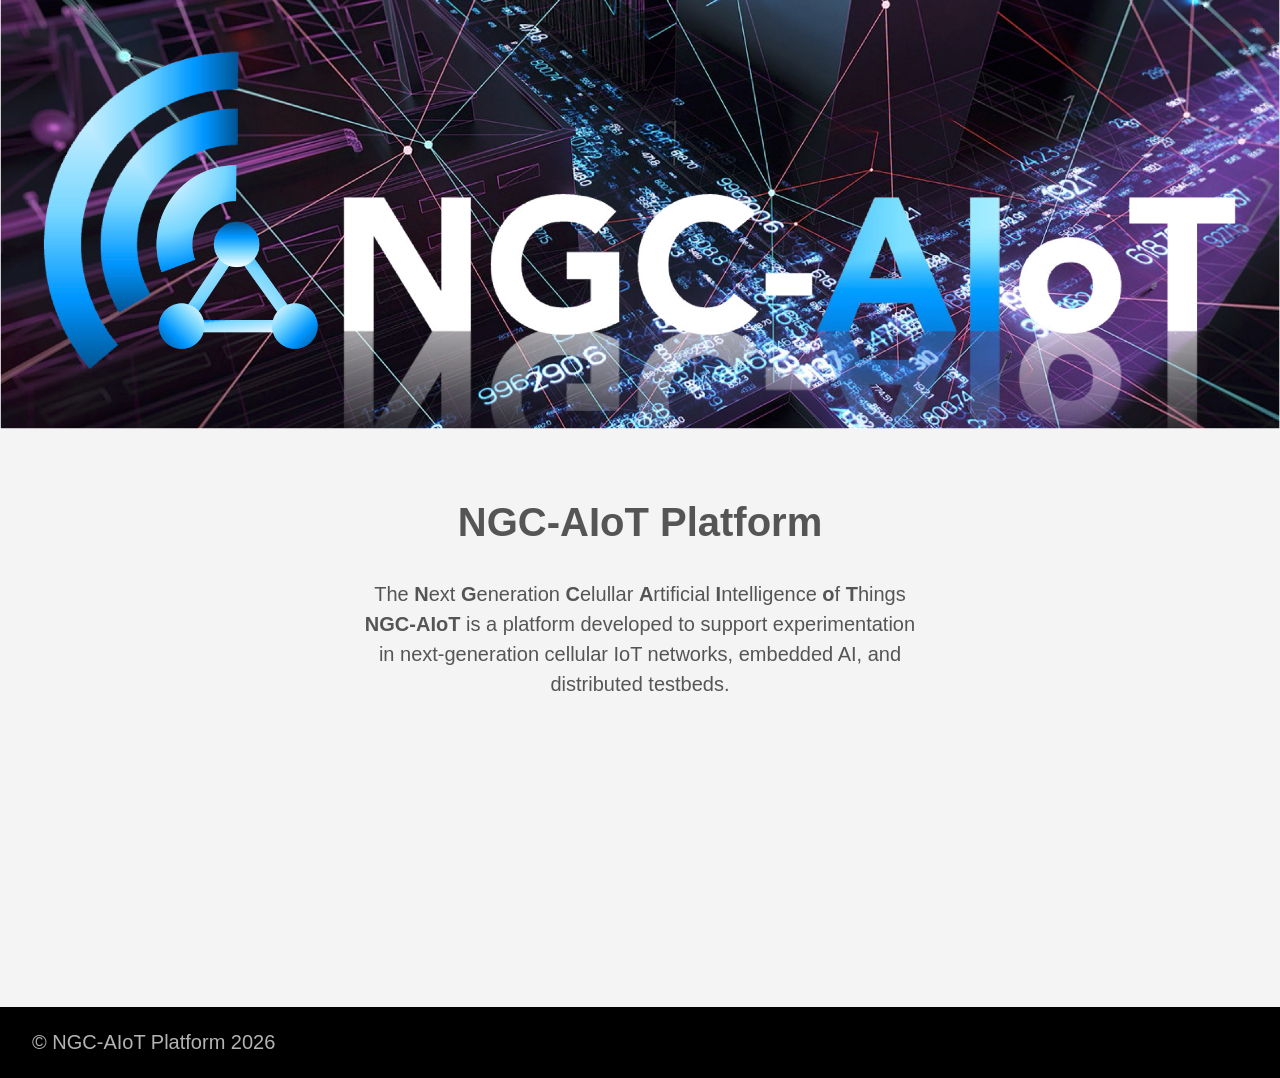
<file: index.html>
<!doctype html><html lang=en-us><head><meta charset=utf-8><meta http-equiv=X-UA-Compatible content="IE=edge,chrome=1"><title>NGC-AIoT Platform</title><meta name=viewport content="width=device-width,minimum-scale=1"><meta name=description content><meta name=generator content="Hugo 0.160.0"><meta name=robots content="index, follow"><link rel=stylesheet href=/ananke/css/main.min.efe4d852f731d5d1fbb87718387202a97aafd768cdcdaed0662bbe6982e91824.css><link href=/index.xml rel=alternate type=application/rss+xml title="NGC-AIoT Platform"><link href=/index.xml rel=feed type=application/rss+xml title="NGC-AIoT Platform"><link rel=canonical href=https://ngc-aiot.github.io/><meta property="og:url" content="https://ngc-aiot.github.io/"><meta property="og:site_name" content="NGC-AIoT Platform"><meta property="og:title" content="NGC-AIoT Platform"><meta property="og:description" content="NGC-AIoT Platform The Next Generation Celullar Artificial Intelligence of Things NGC-AIoT is a platform developed to support experimentation in next-generation cellular IoT networks, embedded AI, and distributed testbeds."><meta property="og:locale" content="en_us"><meta property="og:type" content="website"><meta itemprop=name content="NGC-AIoT Platform"><meta itemprop=description content="NGC-AIoT Platform The Next Generation Celullar Artificial Intelligence of Things NGC-AIoT is a platform developed to support experimentation in next-generation cellular IoT networks, embedded AI, and distributed testbeds."><meta itemprop=wordCount content="28"><meta name=twitter:card content="summary"><meta name=twitter:title content="NGC-AIoT Platform"><meta name=twitter:description content="NGC-AIoT Platform The Next Generation Celullar Artificial Intelligence of Things NGC-AIoT is a platform developed to support experimentation in next-generation cellular IoT networks, embedded AI, and distributed testbeds."></head><body class="ma0 avenir bg-near-white production is-home"><header class=custom-header><div class=header-wrapper><img src=/ngcaiot_logo.png alt=NGC-AIoT class=header-image></div></header><main class=pb7 role=main><article class="cf ph3 ph5-l pv3 pv4-l f4 tc-l center measure-wide lh-copy nested-links mid-gray"><h1 id=ngc-aiot-platform>NGC-AIoT Platform</h1><p>The <strong>N</strong>ext <strong>G</strong>eneration <strong>C</strong>elullar <strong>A</strong>rtificial <strong>I</strong>ntelligence <strong>o</strong>f <strong>T</strong>hings <strong>NGC-AIoT</strong> is a platform developed to support experimentation in next-generation cellular IoT networks, embedded AI,
and distributed testbeds.</p></article></main><footer class="bg-black bottom-0 w-100 pa3" role=contentinfo><div class="flex justify-between"><a class="f4 fw4 hover-white white-70 dn dib-ns pv2 ph3 no-underline" href=https://ngc-aiot.github.io/>&copy; NGC-AIoT Platform 2026</a><div><div class=ananke-socials></div></div></div></footer></body></html>
</file>
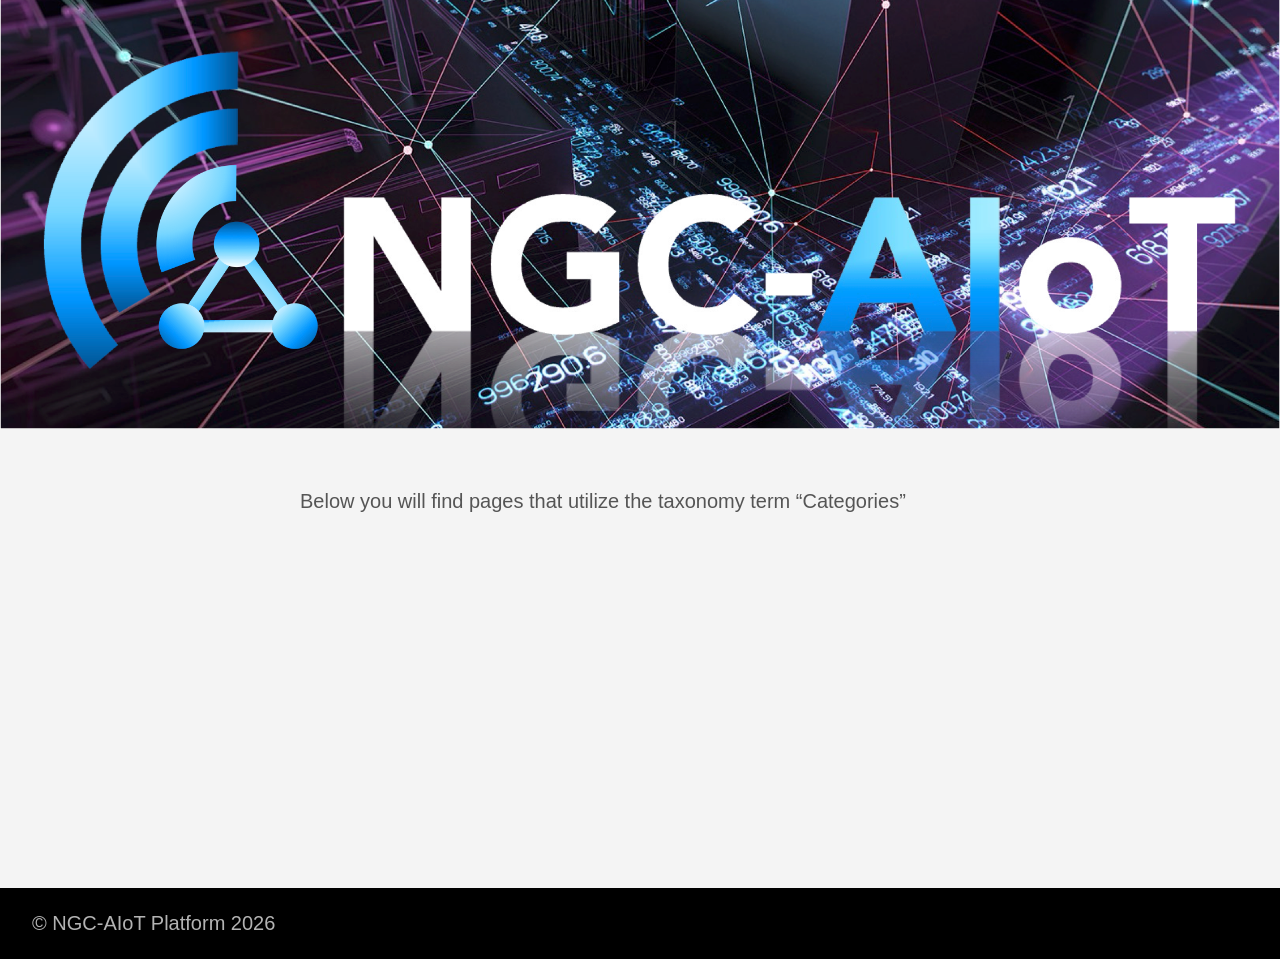
<file: categories/index.html>
<!doctype html><html lang=en-us><head><meta charset=utf-8><meta http-equiv=X-UA-Compatible content="IE=edge,chrome=1"><title>NGC-AIoT Platform</title><meta name=viewport content="width=device-width,minimum-scale=1"><meta name=description content><meta name=generator content="Hugo 0.160.0"><meta name=robots content="index, follow"><link rel=stylesheet href=/ananke/css/main.min.efe4d852f731d5d1fbb87718387202a97aafd768cdcdaed0662bbe6982e91824.css><link href=/categories/index.xml rel=alternate type=application/rss+xml title="NGC-AIoT Platform"><link href=/categories/index.xml rel=feed type=application/rss+xml title="NGC-AIoT Platform"><link rel=canonical href=https://ngc-aiot.github.io/categories/><meta property="og:url" content="https://ngc-aiot.github.io/categories/"><meta property="og:site_name" content="NGC-AIoT Platform"><meta property="og:title" content="Categories"><meta property="og:locale" content="en_us"><meta property="og:type" content="website"><meta itemprop=name content="Categories"><meta name=twitter:card content="summary"><meta name=twitter:title content="Categories"></head><body class="ma0 avenir bg-near-white production is-taxonomy"><header class=custom-header><div class=header-wrapper><img src=/ngcaiot_logo.png alt=NGC-AIoT class=header-image></div></header><main class=pb7 role=main><article class="cf pa3 pa4-m pa4-l"><div class="measure-wide-l center f4 lh-copy nested-copy-line-height nested-links mid-gray"><p>Below you will find pages that utilize the taxonomy term “Categories”</p></div></article><div class="mw8 center"><section class="flex-ns mt5 flex-wrap justify-around"></section></div></main><footer class="bg-black bottom-0 w-100 pa3" role=contentinfo><div class="flex justify-between"><a class="f4 fw4 hover-white white-70 dn dib-ns pv2 ph3 no-underline" href=https://ngc-aiot.github.io/>&copy; NGC-AIoT Platform 2026</a><div><div class=ananke-socials></div></div></div></footer></body></html>
</file>
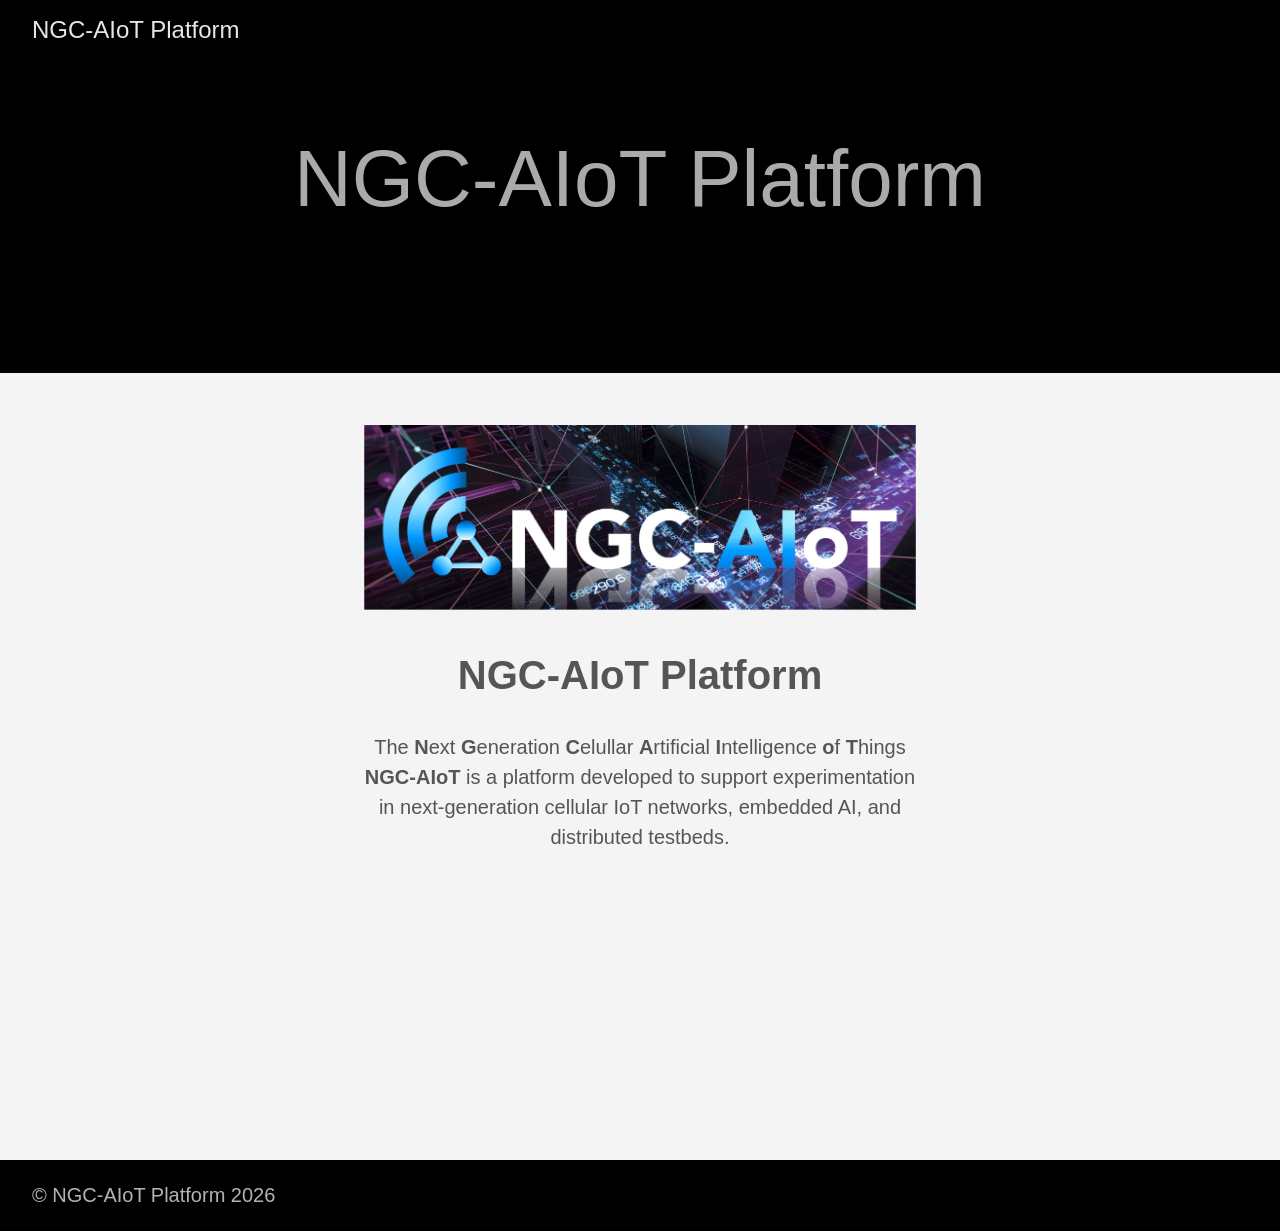
<file: public/index.html>
<!DOCTYPE html>
<html lang="en-us">
  <head>
    <meta charset="utf-8">
    <meta http-equiv="X-UA-Compatible" content="IE=edge,chrome=1">
    
    <title>NGC-AIoT Platform</title>
    <meta name="viewport" content="width=device-width,minimum-scale=1">
    <meta name="description" content="">
    <meta name="generator" content="Hugo 0.160.0">
    
    
    
      <meta name="robots" content="index, follow">
    
    

    
<link rel="stylesheet" href="/ananke/css/main.min.efe4d852f731d5d1fbb87718387202a97aafd768cdcdaed0662bbe6982e91824.css" >




    


    
      

    

    
    
      <link href="/index.xml" rel="alternate" type="application/rss+xml" title="NGC-AIoT Platform" />
      <link href="/index.xml" rel="feed" type="application/rss+xml" title="NGC-AIoT Platform" />
      
    

    
      <link rel="canonical" href="https://ngc-aiot.github.io/">
    

    
    
    <meta property="og:url" content="https://ngc-aiot.github.io/">
  <meta property="og:site_name" content="NGC-AIoT Platform">
  <meta property="og:title" content="NGC-AIoT Platform">
  <meta property="og:description" content="NGC-AIoT Platform The Next Generation Celullar Artificial Intelligence of Things NGC-AIoT is a platform developed to support experimentation in next-generation cellular IoT networks, embedded AI, and distributed testbeds.">
  <meta property="og:locale" content="en_us">
  <meta property="og:type" content="website">

  <meta itemprop="name" content="NGC-AIoT Platform">
  <meta itemprop="description" content="NGC-AIoT Platform The Next Generation Celullar Artificial Intelligence of Things NGC-AIoT is a platform developed to support experimentation in next-generation cellular IoT networks, embedded AI, and distributed testbeds.">
  <meta itemprop="wordCount" content="28">
  <meta name="twitter:card" content="summary">
  <meta name="twitter:title" content="NGC-AIoT Platform">
  <meta name="twitter:description" content="NGC-AIoT Platform The Next Generation Celullar Artificial Intelligence of Things NGC-AIoT is a platform developed to support experimentation in next-generation cellular IoT networks, embedded AI, and distributed testbeds.">

      
      
    
	
  </head><body class="ma0 avenir bg-near-white production is-home">
    

  <header>
    <div class="pb3-m pb6-l bg-black">
      <nav class="pv3 ph3 ph4-ns" role="navigation">
  <div class="flex-l center items-center justify-between">
    <a href="/" class="f3 fw2 hover-white white-90 dib no-underline">
      
        NGC-AIoT Platform
      
    </a>
    <div class="flex-l items-center">
      

      
      <div class="ananke-socials"></div>

    </div>
  </div>
</nav>

      <div class="tc-l pv3 ph3 ph4-ns">
        <h1 class="f2 f-subheadline-l fw2 light-silver mb0 lh-title">
          NGC-AIoT Platform
        </h1>
        
      </div>
    </div>
  </header>


    <main class="pb7" role="main">
      <article class="cf ph3 ph5-l pv3 pv4-l f4 tc-l center measure-wide lh-copy nested-links mid-gray">
    <p><img src="/ngcaiot_logo.png" alt="NGC-AIoT Logo"></p>
<h1 id="ngc-aiot-platform">NGC-AIoT Platform</h1>
<p>The <strong>N</strong>ext <strong>G</strong>eneration <strong>C</strong>elullar <strong>A</strong>rtificial <strong>I</strong>ntelligence <strong>o</strong>f <strong>T</strong>hings <strong>NGC-AIoT</strong> is a platform developed to support experimentation in next-generation cellular IoT networks, embedded AI,
and distributed testbeds.</p>

  </article>

  
  
  
  
  

  

    </main>
    <footer class="bg-black bottom-0 w-100 pa3" role="contentinfo">
  <div class="flex justify-between">
  <a class="f4 fw4 hover-white white-70 dn dib-ns pv2 ph3 no-underline" href="https://ngc-aiot.github.io/" >
    &copy;  NGC-AIoT Platform 2026 
  </a>
    <div><div class="ananke-socials"></div>
</div>
  </div>
</footer>

  </body>
</html>
</file>
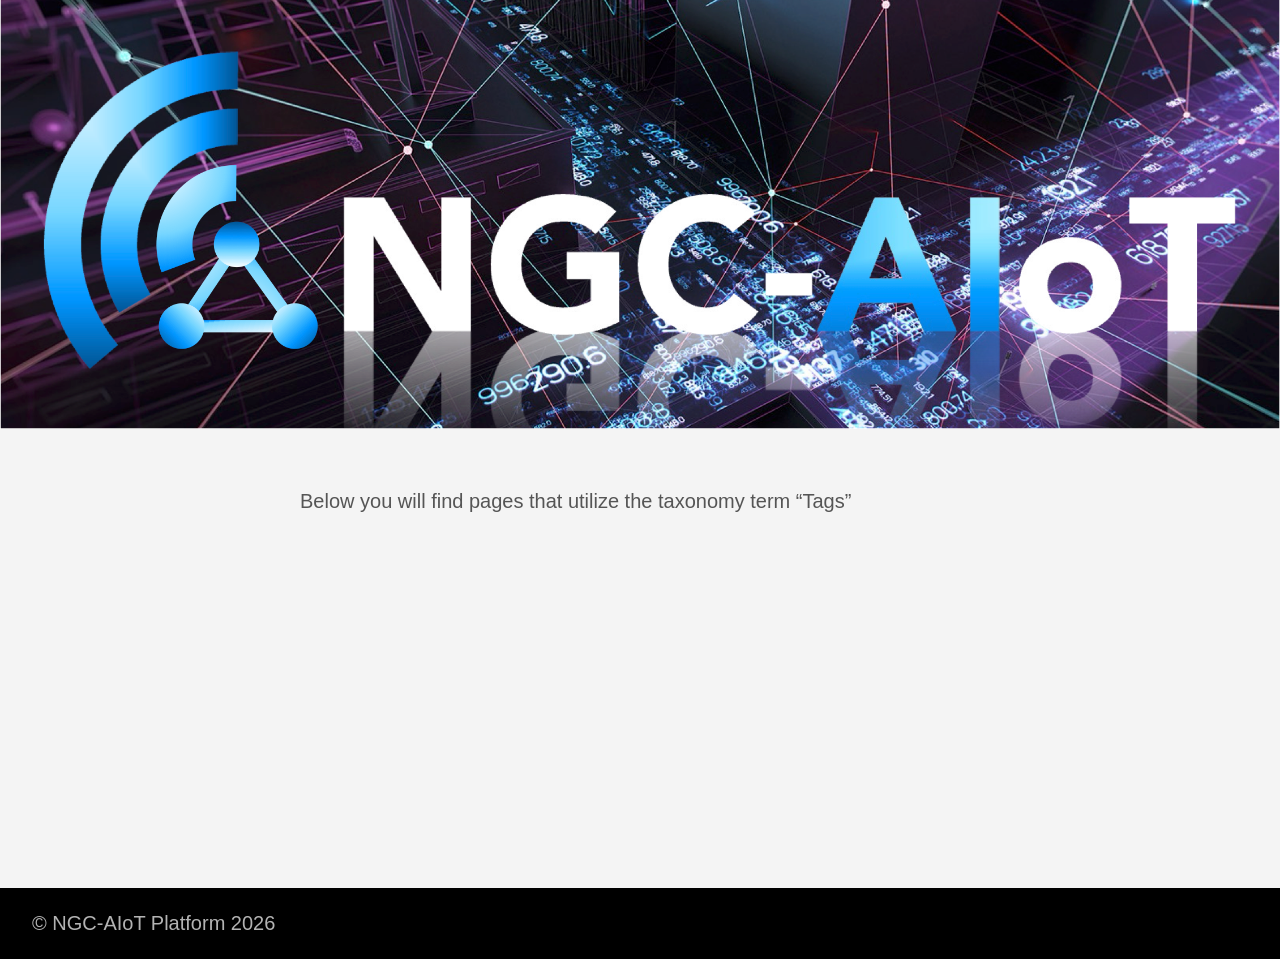
<file: tags/index.html>
<!doctype html><html lang=en-us><head><meta charset=utf-8><meta http-equiv=X-UA-Compatible content="IE=edge,chrome=1"><title>NGC-AIoT Platform</title><meta name=viewport content="width=device-width,minimum-scale=1"><meta name=description content><meta name=generator content="Hugo 0.160.0"><meta name=robots content="index, follow"><link rel=stylesheet href=/ananke/css/main.min.efe4d852f731d5d1fbb87718387202a97aafd768cdcdaed0662bbe6982e91824.css><link href=/tags/index.xml rel=alternate type=application/rss+xml title="NGC-AIoT Platform"><link href=/tags/index.xml rel=feed type=application/rss+xml title="NGC-AIoT Platform"><link rel=canonical href=https://ngc-aiot.github.io/tags/><meta property="og:url" content="https://ngc-aiot.github.io/tags/"><meta property="og:site_name" content="NGC-AIoT Platform"><meta property="og:title" content="Tags"><meta property="og:locale" content="en_us"><meta property="og:type" content="website"><meta itemprop=name content="Tags"><meta name=twitter:card content="summary"><meta name=twitter:title content="Tags"></head><body class="ma0 avenir bg-near-white production is-taxonomy"><header class=custom-header><div class=header-wrapper><img src=/ngcaiot_logo.png alt=NGC-AIoT class=header-image></div></header><main class=pb7 role=main><article class="cf pa3 pa4-m pa4-l"><div class="measure-wide-l center f4 lh-copy nested-copy-line-height nested-links mid-gray"><p>Below you will find pages that utilize the taxonomy term “Tags”</p></div></article><div class="mw8 center"><section class="flex-ns mt5 flex-wrap justify-around"></section></div></main><footer class="bg-black bottom-0 w-100 pa3" role=contentinfo><div class="flex justify-between"><a class="f4 fw4 hover-white white-70 dn dib-ns pv2 ph3 no-underline" href=https://ngc-aiot.github.io/>&copy; NGC-AIoT Platform 2026</a><div><div class=ananke-socials></div></div></div></footer></body></html>
</file>
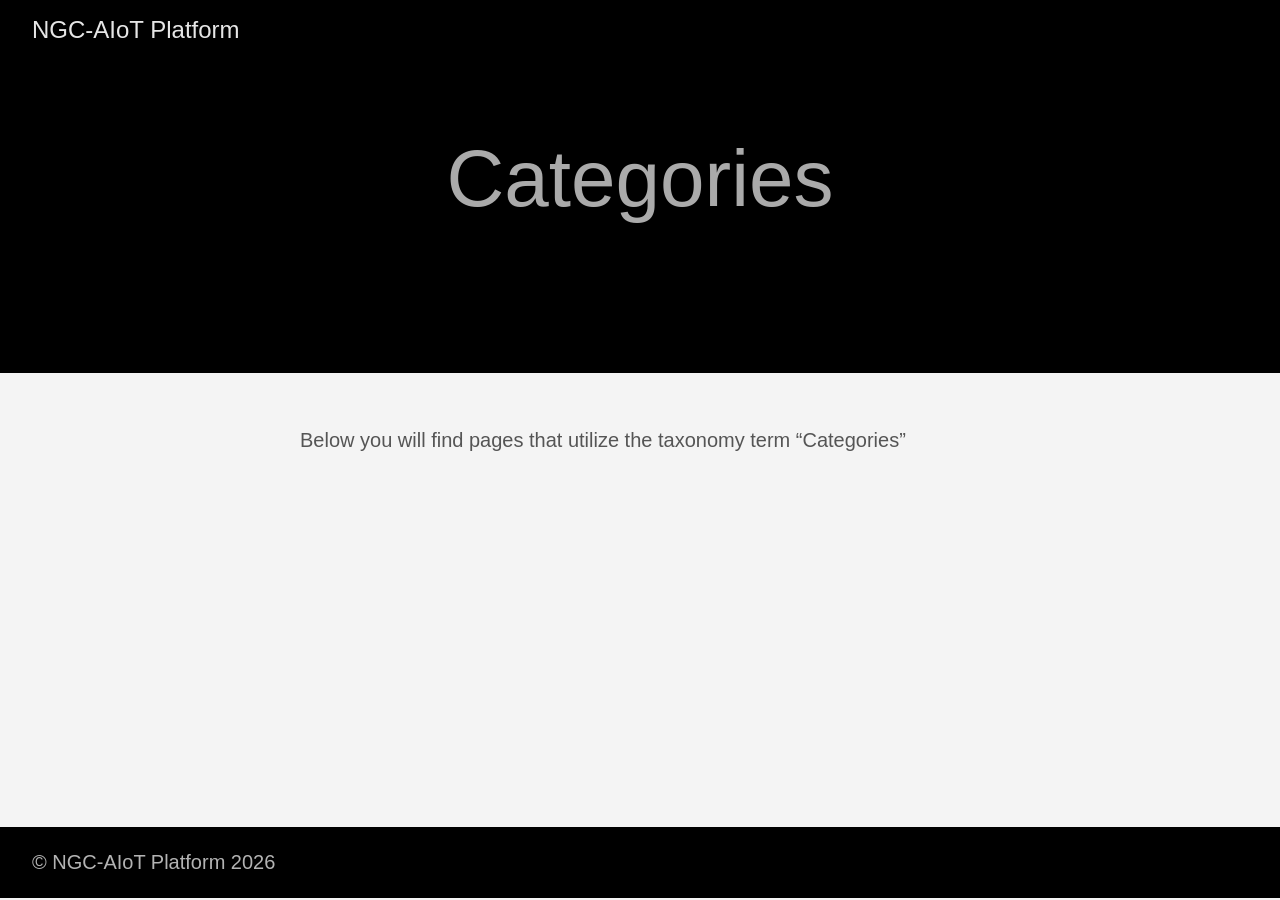
<file: public/categories/index.html>
<!DOCTYPE html>
<html lang="en-us">
  <head>
    <meta charset="utf-8">
    <meta http-equiv="X-UA-Compatible" content="IE=edge,chrome=1">
    
    <title>NGC-AIoT Platform</title>
    <meta name="viewport" content="width=device-width,minimum-scale=1">
    <meta name="description" content="">
    <meta name="generator" content="Hugo 0.160.0">
    
    
    
      <meta name="robots" content="index, follow">
    
    

    
<link rel="stylesheet" href="/ananke/css/main.min.efe4d852f731d5d1fbb87718387202a97aafd768cdcdaed0662bbe6982e91824.css" >




    


    
      

    

    
    
      <link href="/categories/index.xml" rel="alternate" type="application/rss+xml" title="NGC-AIoT Platform" />
      <link href="/categories/index.xml" rel="feed" type="application/rss+xml" title="NGC-AIoT Platform" />
      
    

    
      <link rel="canonical" href="https://ngc-aiot.github.io/categories/">
    

    
    
    <meta property="og:url" content="https://ngc-aiot.github.io/categories/">
  <meta property="og:site_name" content="NGC-AIoT Platform">
  <meta property="og:title" content="Categories">
  <meta property="og:locale" content="en_us">
  <meta property="og:type" content="website">

  <meta itemprop="name" content="Categories">
  <meta name="twitter:card" content="summary">
  <meta name="twitter:title" content="Categories">

      
      
    
	
  </head><body class="ma0 avenir bg-near-white production is-taxonomy">
    

  <header>
    <div class="pb3-m pb6-l bg-black">
      <nav class="pv3 ph3 ph4-ns" role="navigation">
  <div class="flex-l center items-center justify-between">
    <a href="/" class="f3 fw2 hover-white white-90 dib no-underline">
      
        NGC-AIoT Platform
      
    </a>
    <div class="flex-l items-center">
      

      
      <div class="ananke-socials"></div>

    </div>
  </div>
</nav>

      <div class="tc-l pv3 ph3 ph4-ns">
        <h1 class="f2 f-subheadline-l fw2 light-silver mb0 lh-title">
          Categories
        </h1>
        
      </div>
    </div>
  </header>


    <main class="pb7" role="main">
      
  <article class="cf pa3 pa4-m pa4-l">
    <div class="measure-wide-l center f4 lh-copy nested-copy-line-height nested-links mid-gray">
      <p>Below you will find pages that utilize the taxonomy term “Categories”</p>
    </div>
  </article>
  <div class="mw8 center">
    <section class="flex-ns mt5 flex-wrap justify-around">
      
    </section>
  </div>

    </main>
    <footer class="bg-black bottom-0 w-100 pa3" role="contentinfo">
  <div class="flex justify-between">
  <a class="f4 fw4 hover-white white-70 dn dib-ns pv2 ph3 no-underline" href="https://ngc-aiot.github.io/" >
    &copy;  NGC-AIoT Platform 2026 
  </a>
    <div><div class="ananke-socials"></div>
</div>
  </div>
</footer>

  </body>
</html>
</file>
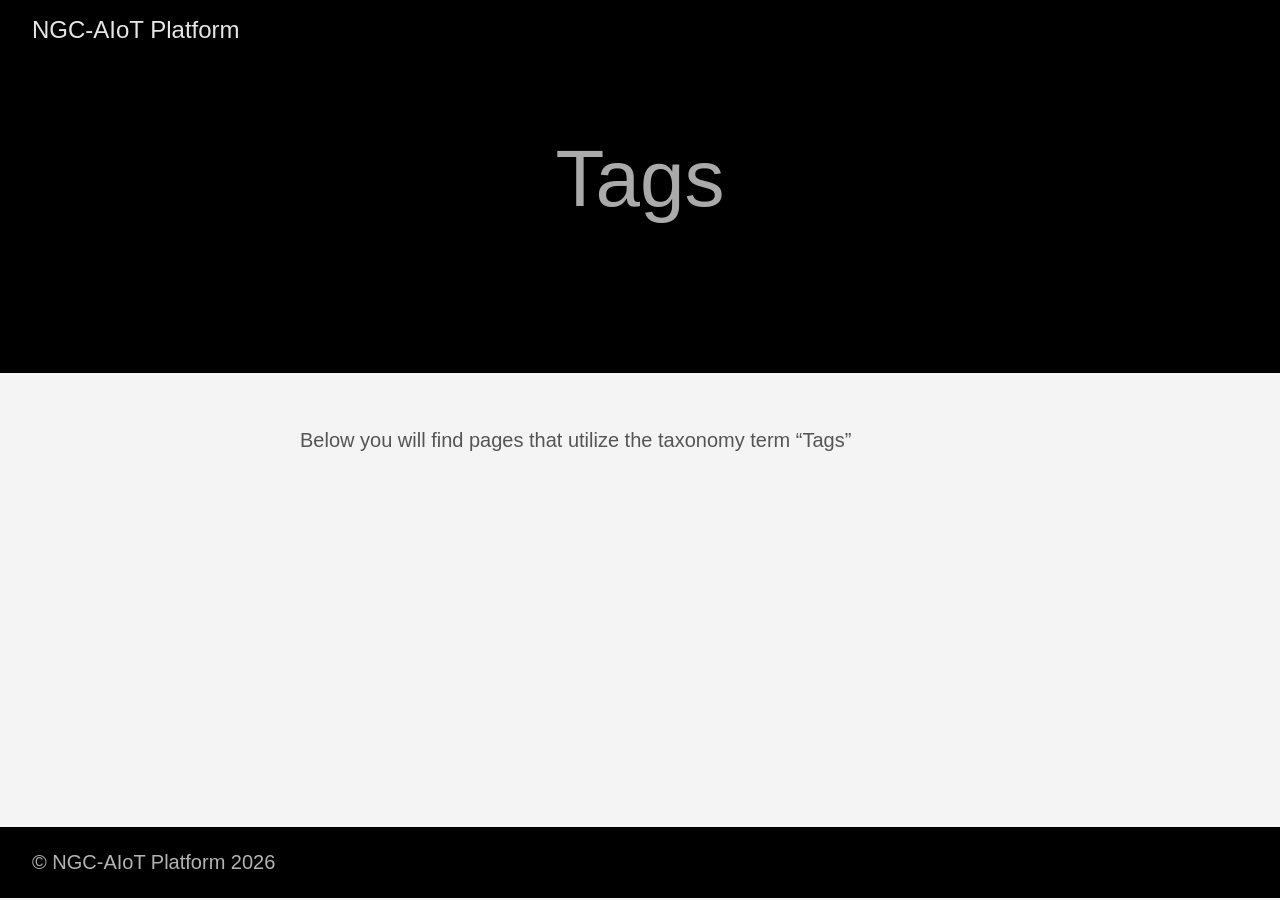
<file: public/tags/index.html>
<!DOCTYPE html>
<html lang="en-us">
  <head>
    <meta charset="utf-8">
    <meta http-equiv="X-UA-Compatible" content="IE=edge,chrome=1">
    
    <title>NGC-AIoT Platform</title>
    <meta name="viewport" content="width=device-width,minimum-scale=1">
    <meta name="description" content="">
    <meta name="generator" content="Hugo 0.160.0">
    
    
    
      <meta name="robots" content="index, follow">
    
    

    
<link rel="stylesheet" href="/ananke/css/main.min.efe4d852f731d5d1fbb87718387202a97aafd768cdcdaed0662bbe6982e91824.css" >




    


    
      

    

    
    
      <link href="/tags/index.xml" rel="alternate" type="application/rss+xml" title="NGC-AIoT Platform" />
      <link href="/tags/index.xml" rel="feed" type="application/rss+xml" title="NGC-AIoT Platform" />
      
    

    
      <link rel="canonical" href="https://ngc-aiot.github.io/tags/">
    

    
    
    <meta property="og:url" content="https://ngc-aiot.github.io/tags/">
  <meta property="og:site_name" content="NGC-AIoT Platform">
  <meta property="og:title" content="Tags">
  <meta property="og:locale" content="en_us">
  <meta property="og:type" content="website">

  <meta itemprop="name" content="Tags">
  <meta name="twitter:card" content="summary">
  <meta name="twitter:title" content="Tags">

      
      
    
	
  </head><body class="ma0 avenir bg-near-white production is-taxonomy">
    

  <header>
    <div class="pb3-m pb6-l bg-black">
      <nav class="pv3 ph3 ph4-ns" role="navigation">
  <div class="flex-l center items-center justify-between">
    <a href="/" class="f3 fw2 hover-white white-90 dib no-underline">
      
        NGC-AIoT Platform
      
    </a>
    <div class="flex-l items-center">
      

      
      <div class="ananke-socials"></div>

    </div>
  </div>
</nav>

      <div class="tc-l pv3 ph3 ph4-ns">
        <h1 class="f2 f-subheadline-l fw2 light-silver mb0 lh-title">
          Tags
        </h1>
        
      </div>
    </div>
  </header>


    <main class="pb7" role="main">
      
  <article class="cf pa3 pa4-m pa4-l">
    <div class="measure-wide-l center f4 lh-copy nested-copy-line-height nested-links mid-gray">
      <p>Below you will find pages that utilize the taxonomy term “Tags”</p>
    </div>
  </article>
  <div class="mw8 center">
    <section class="flex-ns mt5 flex-wrap justify-around">
      
    </section>
  </div>

    </main>
    <footer class="bg-black bottom-0 w-100 pa3" role="contentinfo">
  <div class="flex justify-between">
  <a class="f4 fw4 hover-white white-70 dn dib-ns pv2 ph3 no-underline" href="https://ngc-aiot.github.io/" >
    &copy;  NGC-AIoT Platform 2026 
  </a>
    <div><div class="ananke-socials"></div>
</div>
  </div>
</footer>

  </body>
</html>
</file>
